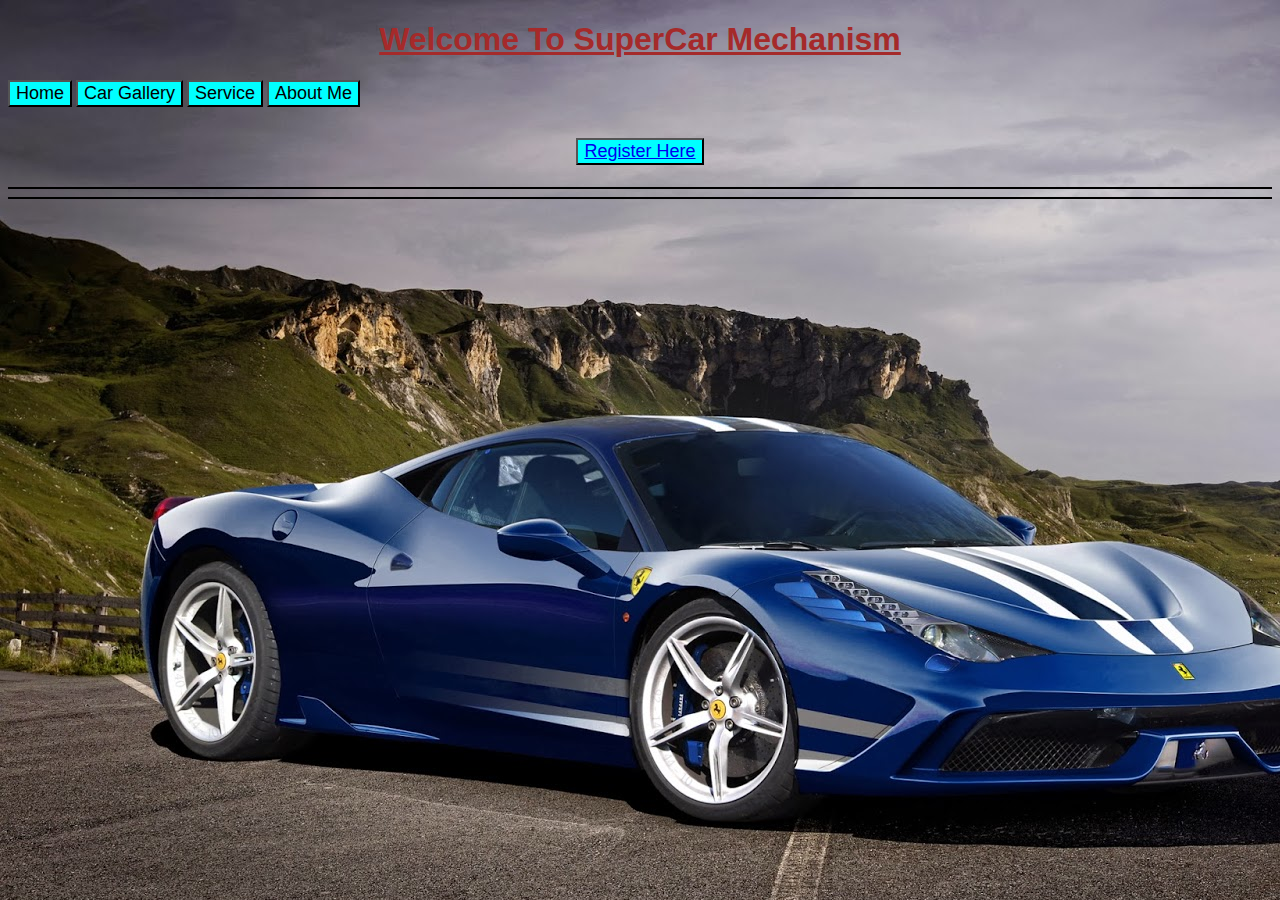
<file: index.html>
<!DOCTYPE html>
<html lang="en">
<head>
    <meta charset="UTF-8">
    <meta http-equiv="X-UA-Compatible" content="IE=edge">
    <meta name="viewport" content="width=device-width, initial-scale=1.0">
    <title>Supercar Mechanism</title>
    <link rel="stylesheet" href="index.css">
</head>
<body background="carepw8.jpg">
    <h1><center><u>Welcome To SuperCar Mechanism</u></center></h1>
    <A href="#"><button>Home</button></A>
    <A href="car.html"><button>Car Gallery</button></A>
    <A href="services.html"><button>Service</button></A>
    <A href="about.html"><button>About Me</button></A>
    <h1><u><center><button><A href="register.html">Register Here</A></button></center></u></h1>
    <hr color="black">
    <hr color="black">
</body>
</html>
</file>
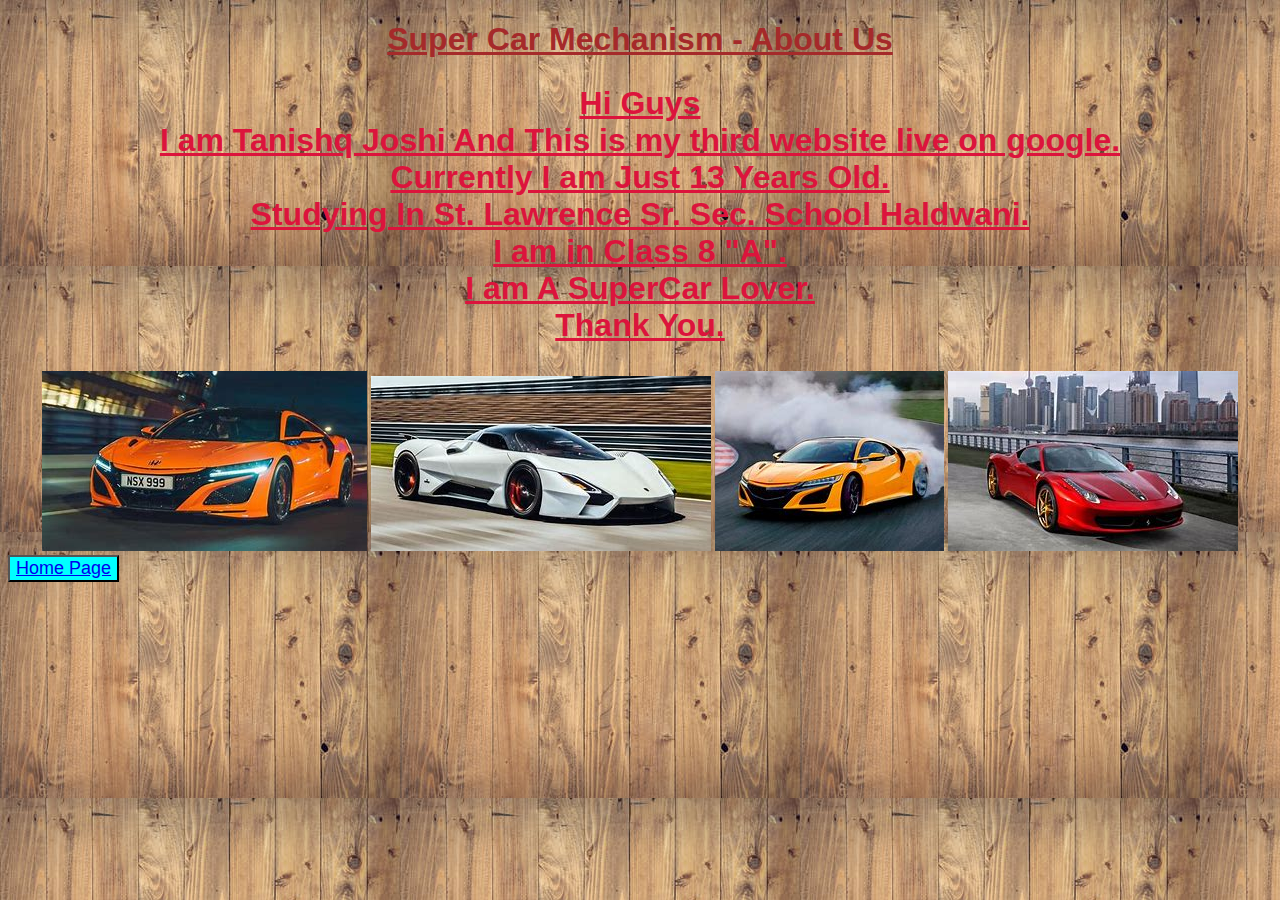
<file: about.html>
<!DOCTYPE html>
<html lang="en">
<head>
    <meta charset="UTF-8">
    <meta http-equiv="X-UA-Compatible" content="IE=edge">
    <meta name="viewport" content="width=device-width, initial-scale=1.0">
    <title>Super Car Mechanism - About Me</title>
    <link rel="stylesheet" href="index.css">
</head>
<body background="ply.png">
    <h1><u><center>Super Car Mechanism - About Us</center></u></h1>
    <h2><u><center>Hi Guys <br> I am Tanishq Joshi And This is my third website live on google. <br> 
    Currently I am Just 13 Years Old. <br> Studying In St. Lawrence Sr. Sec. School Haldwani. <br> I am in Class 8 "A".<br>
I am A SuperCar Lover. <br> Thank You.</center></u></h2>
<center>
<img src="89.jpg">
<img src="59.jpg">
<img src="49.jpg">
<img src="39.jpg">
</center>
<button><A href="index1.html">Home Page</A></button>
</body>
</html>
</file>
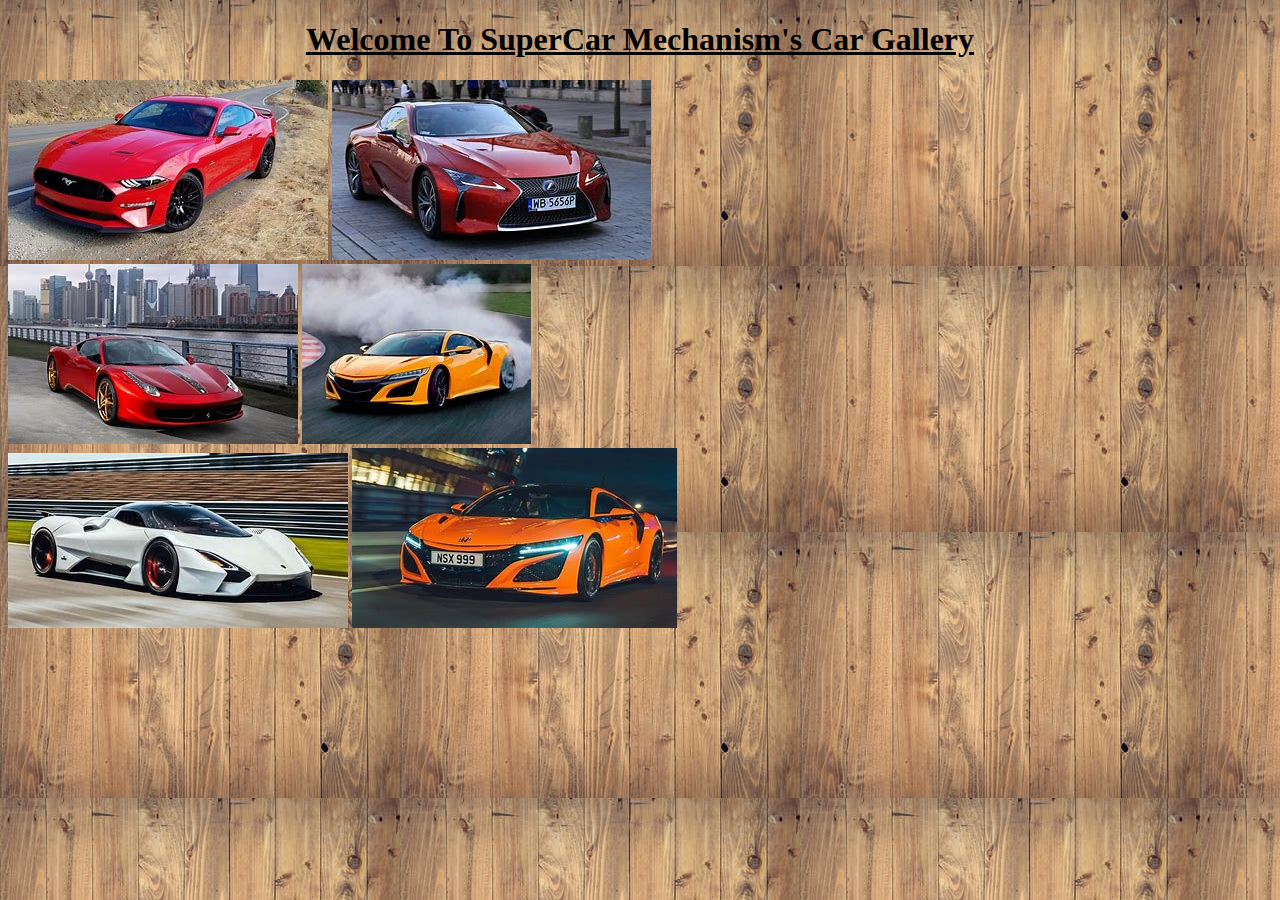
<file: car.html>
<!DOCTYPE html>
<html lang="en">
<head>
    <meta charset="UTF-8">
    <meta http-equiv="X-UA-Compatible" content="IE=edge">
    <meta name="viewport" content="width=device-width, initial-scale=1.0">
    <title>Car Gallery - Supercar Mechanism</title>
</head>
<body background="ply.png">
    <h1><u><center>Welcome To SuperCar Mechanism's Car Gallery</center></u></h1>
    <img src="19.jpg">    
    <img src="29.jpg"> <br>
    <img src="39.jpg"> 
    <img src="49.jpg"> <br>
    <img src="59.jpg"> 
    <img src="89.jpg"> <br>
</body>
</html>
</file>
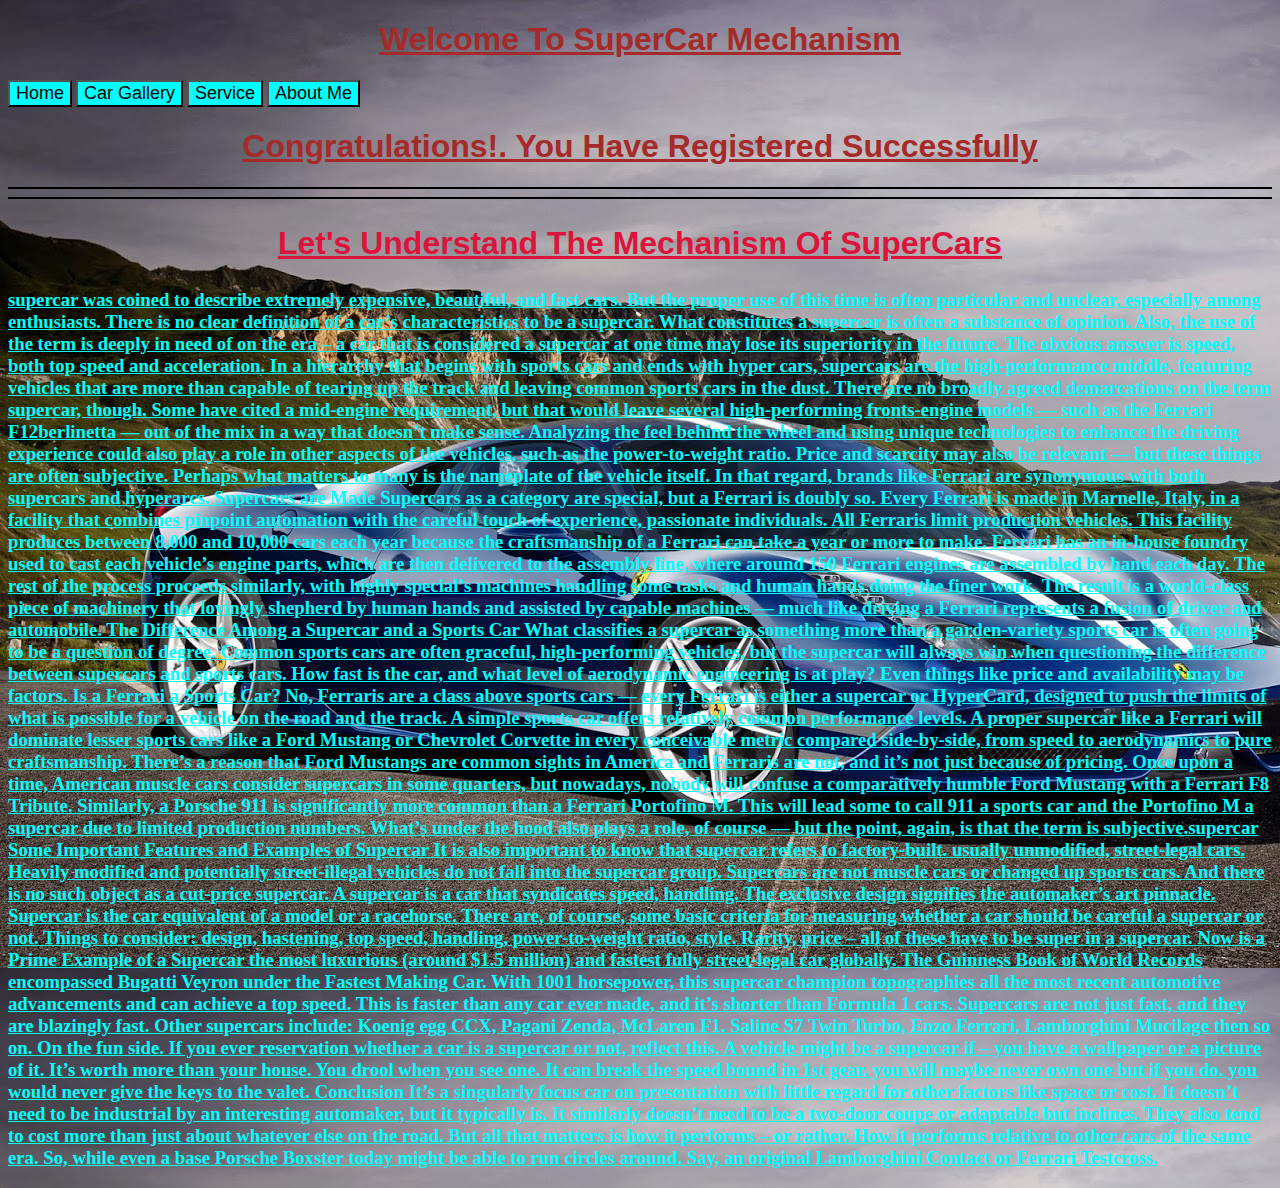
<file: index1.html>
<!DOCTYPE html>
<html lang="en">
<head>
    <meta charset="UTF-8">
    <meta http-equiv="X-UA-Compatible" content="IE=edge">
    <meta name="viewport" content="width=device-width, initial-scale=1.0">
    <title>Supercar Mechanism</title>
    <link rel="stylesheet" href="index.css">
</head>
<body background="carepw8.jpg">
    <h1><center><u>Welcome To SuperCar Mechanism</u></center></h1>
    <A href="#"><button>Home</button></A>
    <A href="car.html"><button>Car Gallery</button></A>
    <A href="services.html"><button>Service</button></A>
    <A href="about.html"><button>About Me</button></A>
    <h1><center><u> Congratulations!. You Have Registered Successfully</u></center></h1>
    <hr color="black">
    <hr color="black">
 <center><h2><u><b>Let's Understand The Mechanism Of SuperCars</b></u></h2></center>
 <h3><u><b>supercar was coined to describe extremely expensive, beautiful, and fast cars. But the proper use of this time is often particular and unclear, especially among enthusiasts. There is no clear definition of a car’s characteristics to be a supercar. What constitutes a supercar is often a substance of opinion. Also, the use of the term is deeply in need of on the era – a car that is considered a supercar at one time may lose its superiority in the future.

    The obvious answer is speed, both top speed and acceleration. In a hierarchy that begins with sports cars and ends with hyper cars, supercars are the high-performance middle, featuring vehicles that are more than capable of tearing up the track and leaving common sports cars in the dust.
    
    There are no broadly agreed demarcations on the term supercar, though. Some have cited a mid-engine requirement, but that would leave several high-performing fronts-engine models — such as the Ferrari F12berlinetta — out of the mix in a way that doesn’t make sense. Analyzing the feel behind the wheel and using unique technologies to enhance the driving experience could also play a role in other aspects of the vehicles, such as the power-to-weight ratio. Price and scarcity may also be relevant — but these things are often subjective.
    
    Perhaps what matters to many is the nameplate of the vehicle itself. In that regard, brands like Ferrari are synonymous with both supercars and hyperarcs.
    
    Supercars are Made
    Supercars as a category are special, but a Ferrari is doubly so. Every Ferrari is made in Marnelle, Italy, in a facility that combines pinpoint automation with the careful touch of experience, passionate individuals. All Ferraris  limit production vehicles. This facility produces between 8,000 and 10,000 cars each year because the craftsmanship of a Ferrari can take a year or more to make.
    
    Ferrari has an in-house foundry used to cast each vehicle’s engine parts, which are then delivered to the assembly line, where around 150 Ferrari engines are assembled by hand each day. The rest of the process proceeds similarly, with highly special’s machines handling some tasks and human hands doing the finer work. The result is a world-class piece of machinery that lovingly shepherd by human hands and assisted by capable machines — much like driving a Ferrari represents a fusion of driver and automobile.
    
    The Difference Among a Supercar and a Sports Car
    What classifies a supercar as something more than a garden-variety sports car is often going to be a question of degree. Common sports cars are often graceful, high-performing vehicles, but the supercar will always win when questioning the difference between supercars and sports cars. How fast is the car, and what level of aerodynamic engineering is at play? Even things like price and availability may be factors.
    
    Is a Ferrari a Sports Car?
    No, Ferraris are a class above sports cars — every Ferrari is either a supercar or HyperCard, designed to push the limits of what is possible for a vehicle on the road and the track. A simple sports car offers relatively common performance levels. A proper supercar like a Ferrari will dominate lesser sports cars like a Ford Mustang or Chevrolet Corvette in every conceivable metric compared side-by-side, from speed to aerodynamics to pure craftsmanship. There’s a reason that Ford Mustangs are common sights in America and Ferraris are not, and it’s not just because of pricing.
    
    Once upon a time, American muscle cars consider supercars in some quarters, but nowadays, nobody will confuse a comparatively humble Ford Mustang with a Ferrari F8 Tribute. Similarly, a Porsche 911 is significantly more common than a Ferrari Portofino M. This will lead some to call 911 a sports car and the Portofino M a supercar due to limited production numbers. What’s under the hood also plays a role, of course — but the point, again, is that the term is subjective.supercar
    
    Some Important Features and Examples of Supercar
    It is also important to know that supercar refers to factory-built. usually unmodified, street-legal cars. Heavily modified and potentially street-illegal vehicles do not fall into the supercar group. Supercars are not muscle cars or changed up sports cars. And there is no such object as a cut-price supercar.
    
    A supercar is a car that syndicates speed, handling. The exclusive design signifies the automaker’s art pinnacle. Supercar is the car equivalent of a model or a racehorse. There are, of course, some basic criteria for measuring whether a car should be careful a supercar or not. Things to consider: design, hastening, top speed, handling, power-to-weight ratio, style. Rarity, price – all of these have to be super in a supercar.
    
    Now is a Prime Example of a Supercar
    the most luxurious (around $1.5 million) and fastest fully street-legal car globally. The Guinness Book of World Records encompassed Bugatti Veyron under the Fastest Making Car. With 1001 horsepower, this supercar champion topographies all the most recent automotive advancements and can achieve a top speed. This is faster than any car ever made, and it’s shorter than Formula 1 cars. Supercars are not just fast, and they are blazingly fast.
    
    Other supercars include: Koenig egg CCX, Pagani Zenda, McLaren F1. Saline S7 Twin Turbo, Enzo Ferrari, Lamborghini Mucilage then so on.
    
    On the fun side. If you ever reservation whether a car is a supercar or not, reflect this. A vehicle might be a supercar if – you have a wallpaper or a picture of it. It’s worth more than your house. You drool when you see one. It can break the speed bound in 1st gear. you will maybe never own one but if you do. you would never give the keys to the valet.
    
    Conclusion
    It’s a singularly focus car on presentation with little regard for other factors like space or cost. It doesn’t need to be industrial by an interesting automaker, but it typically is. It similarly doesn’t need to be a two-door coupe or adaptable but inclines.
    
    They also tend to cost more than just about whatever else on the road. But all that matters is how it performs – or rather. How it performs relative to other cars of the same era. So, while even a base Porsche Boxster today might be able to run circles around. Say, an original Lamborghini Contact or Ferrari Testcross.</b></u></h3>

</body>
</html>
</file>
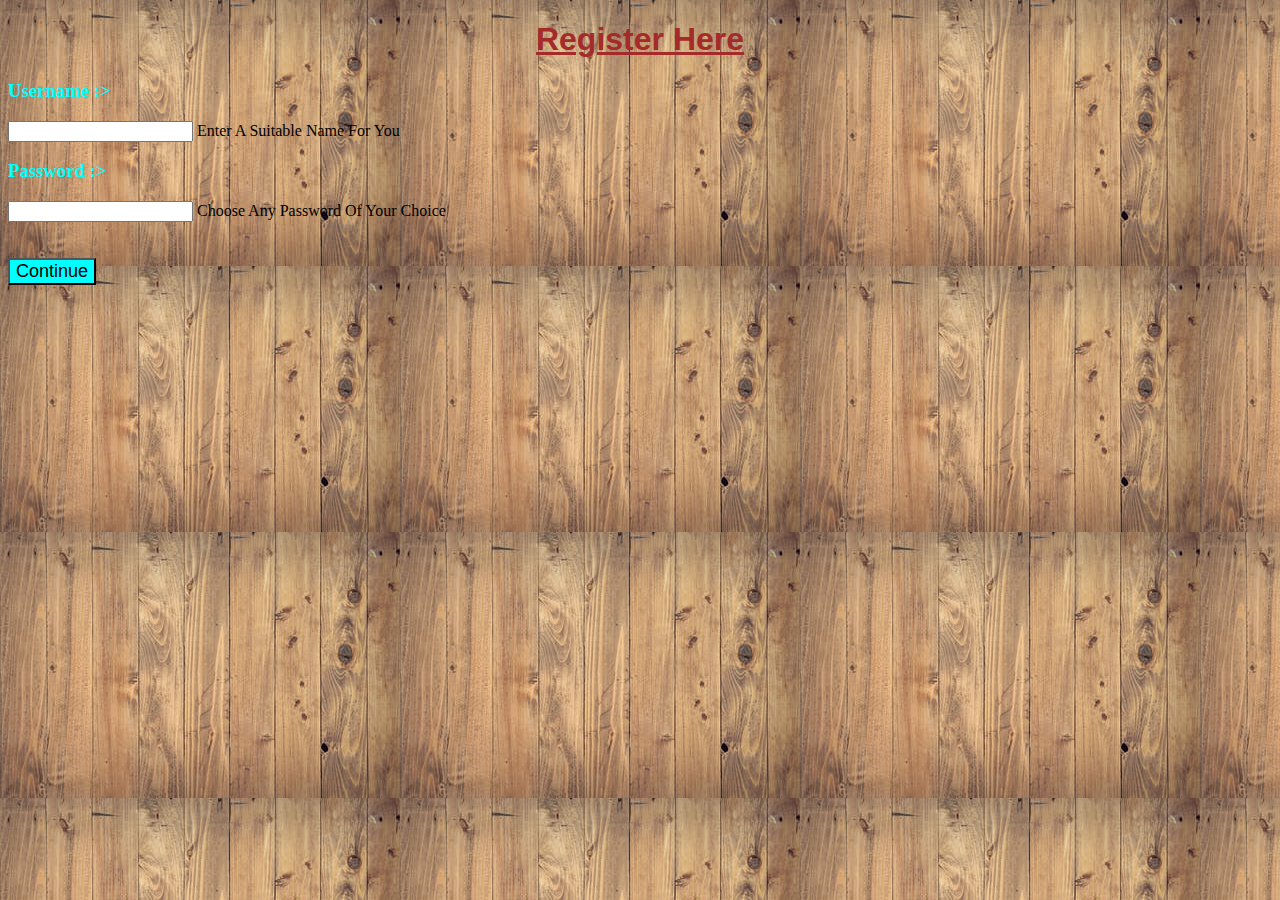
<file: register.html>
<!DOCTYPE html>
<html lang="en">
<head>
    <meta charset="UTF-8">
    <meta http-equiv="X-UA-Compatible" content="IE=edge">
    <meta name="viewport" content="width=device-width, initial-scale=1.0">
    <title>Register</title>
    <link rel="stylesheet" href="index.css">
</head>
<body background="ply.png">
    <h1><u><center>Register Here</center></u></h1>
    <form>
        <label> <H3>Username :></H3>
            <input type="text">
            Enter A Suitable Name For You
        </label>
        <label><h3>Password :></h3>
            <input type="text">
Choose Any Password Of Your Choice
        </label>
    </form> <br><br>
    <A href="index1.html"><button>Continue</button></A>
    
    
</body>
</html>
</file>
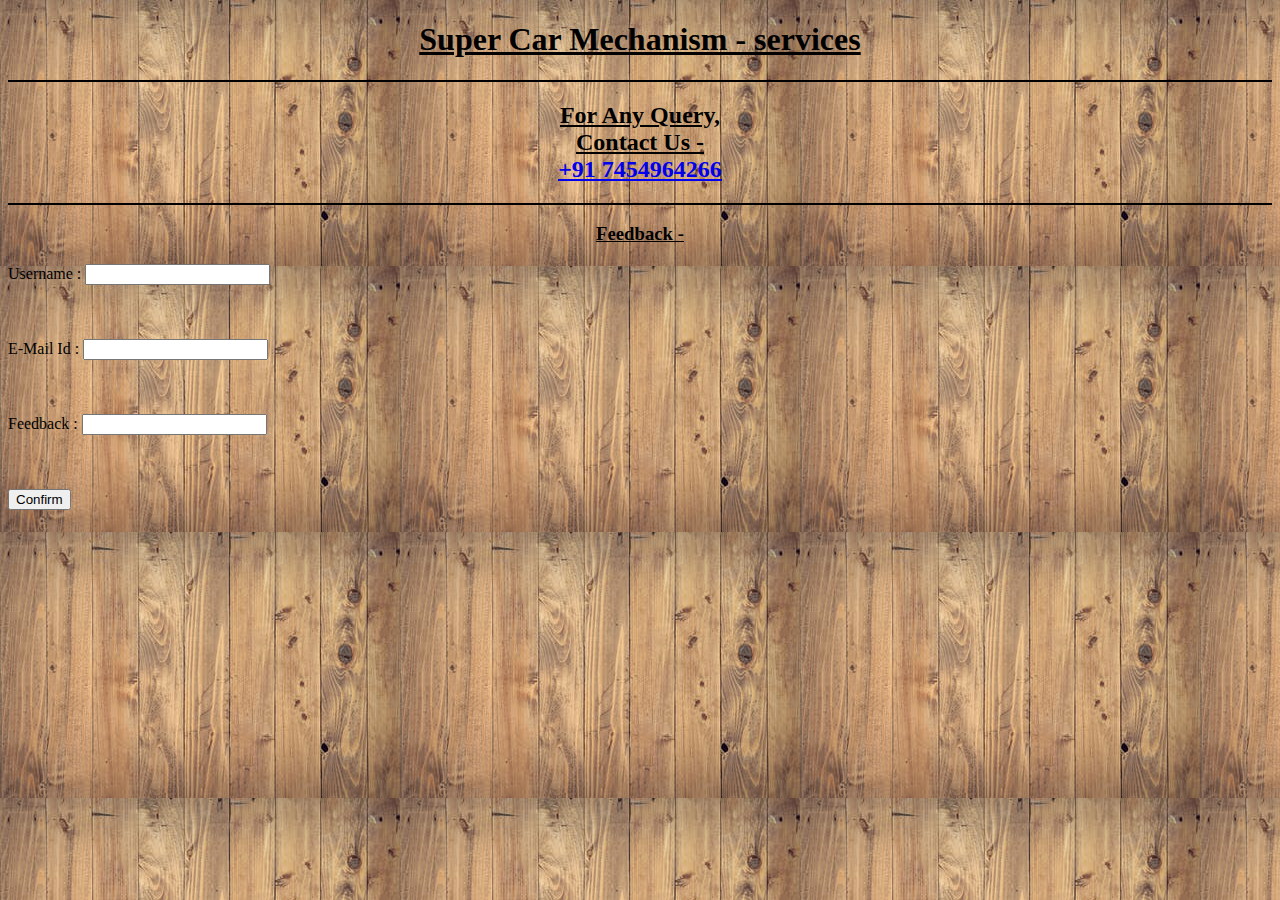
<file: services.html>
<!DOCTYPE html>
<html lang="en">
<head>
    <meta charset="UTF-8">
    <meta http-equiv="X-UA-Compatible" content="IE=edge">
    <meta name="viewport" content="width=device-width, initial-scale=1.0">
    <title>Supercar Mechanism - Service Page</title>
</head>
<body background="ply.png">
<h1><u><center>Super Car Mechanism - services</center></u></h1>
<hr color="black">
<h2><U><center>For Any Query, <br> Contact Us - <Br> <A href="7454964266">+91 7454964266</A></center></U></h2>
    <hr color="black">
    <h3><U><center>Feedback -</center></U></h3>
    <form>
        <label>Username :
<input type="text">
        </label> <br><br><br><br>
        <label>E-Mail Id :
<input type="text">
        </label><br><br><br><br>
        <label>Feedback :
<input type="text">
        </label><br><br><br><br>
    </form>
    <A href="index1.html"><button>Confirm</button></A>

</body>
</html>
</file>
<file: index.css>
button {
    background-color: aqua;
    font-family: sans-serif;
    font-size: large;
}
h1 {
    font-size: xx-large;
    font-family: sans-serif;
    color: brown;
}
h2 {
    font-size: xx-large;
    font-family: sans-serif;
    color: crimson;
}
h3 {    color:aqua;}
</file>
